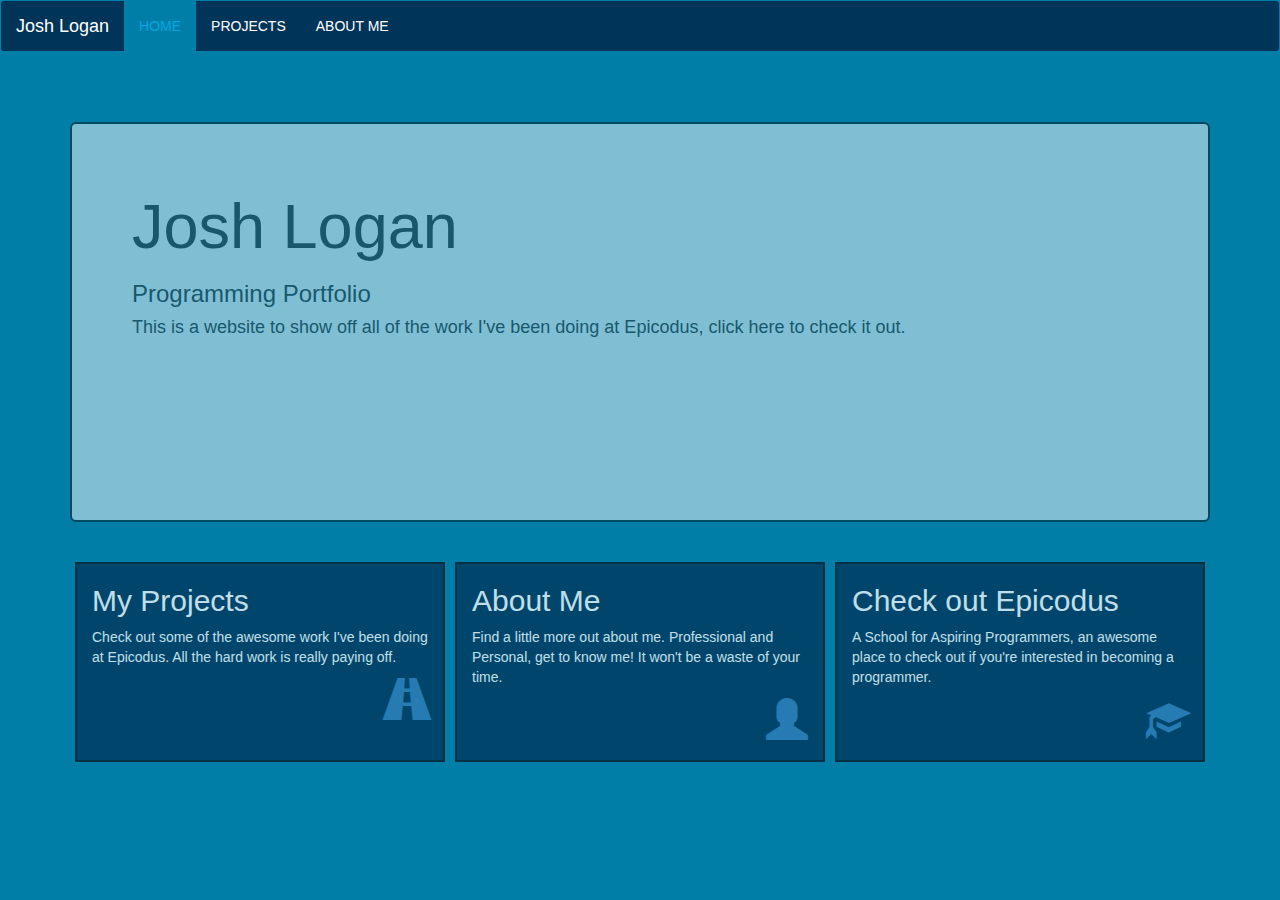
<file: index.html>
<!DOCTYPE html>
<html>
  <head>
    <link href="css/css/bootstrap.css" rel="stylesheet" type="text/css">
    <link href="css/styles.css" rel="stylesheet" type="text/css">
    <script src="js/jquery.js"></script>
    <script src="js/bootstrap.js"></script>

    <title>Joshua Logan's Programming Portfolio</title>

  </head>
  <body>
    <nav class="navbar navbar-default">
      <div class="container-fluid">
        <div class="navbar-header">
          <a class="navbar-brand" href="#">Josh Logan</a>
        </div>
        <ul class="nav navbar-nav">
          <li class="active"><a href="index.html">HOME</a></li>
          <li><a href="projects.html">PROJECTS</a></li>
          <li><a href="about-me.html">ABOUT ME</a></li>
        </ul>
      </div>
    </nav>
    <div class="container">
      <div class="jumbotron">
        <h1>Josh Logan</h1>
        <h3>Programming Portfolio</h3>
        <h4>This is a website to show off all of the work I've been doing at Epicodus, click here to check it out.</h4>
      </div>
    </div>
    <div class="container main-content"
      <div class="row front-content">
        <div class="col-sm-4 text-blocks">
          <h2>My Projects</h2>
          <p>Check out some of the awesome work I've been doing at Epicodus. All the hard work is really paying off.</p>
          <a href="projects.html"><span class="glyphicon glyphicon-road"></span></a>
        </div>
        <div class="col-sm-4 text-blocks">
          <h2>About Me</h2>
          <p>Find a little more out about me. Professional and Personal, get to know me! It won't be a waste of your time.</p>
          <a href="about-me.html"><span class="glyphicon glyphicon-user"></span></a>
        </div>
        <div class="col-sm-4 text-blocks">
          <h2>Check out Epicodus</h2>
          <p>A School for Aspiring Programmers, an awesome place to check out if you're interested in becoming a programmer.</p>
          <a href="http://epicodus.com"><span class="glyphicon glyphicon-education"></span></a>
        </div>
      </div>
    </div>
  </body>
</html>
</file>
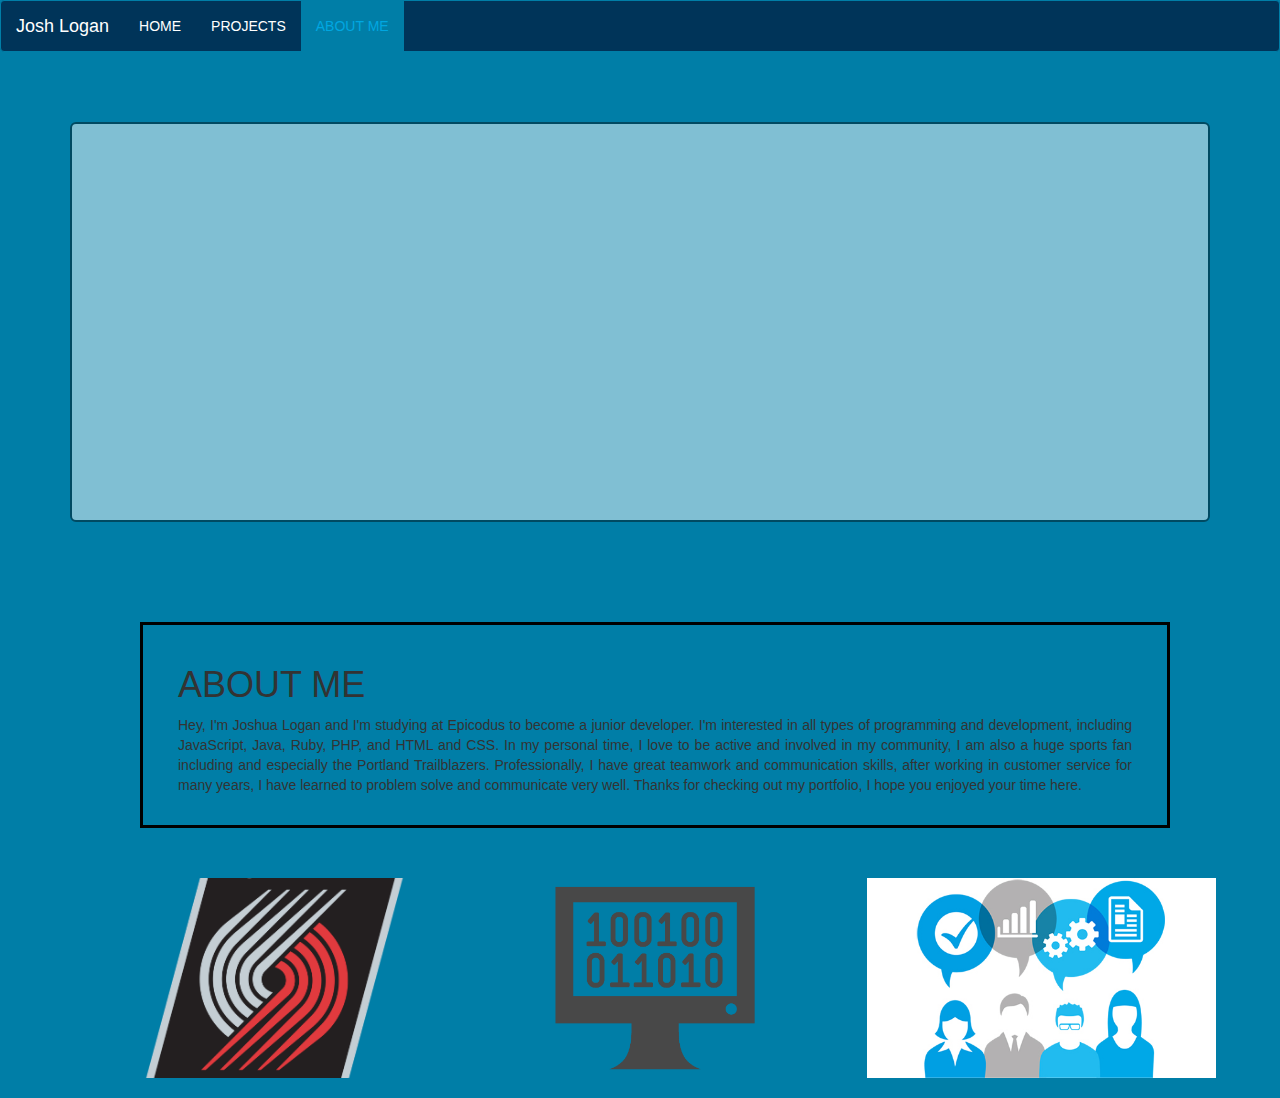
<file: about-me.html>
<!DOCTYPE html>
<html>
  <head>
    <link href="css/css/bootstrap.css" rel="stylesheet" type="text/css">
    <link href="css/styles.css" rel="stylesheet" type="text/css">
    <title>Joshua Logan's Programming Portfolio</title>
  </head>
  <body>
    <nav class="navbar navbar-default">
      <div class="container-fluid">
        <div class="navbar-header">
          <a class="navbar-brand" href="#">Josh Logan</a>
        </div>
        <ul class="nav navbar-nav">
          <li><a href="index.html">HOME</a></li>
          <li><a href="projects.html">PROJECTS</a></li>
          <li class="active"><a href="about-me.html">ABOUT ME</a></li>
        </ul>
      </div>
    </nav>
    <div class="container">
      <div class="jumbotron">

      </div>
    </div>
    <div class="container">
      <div class="container about-me-content">
        <div class="row about-me-row">
          <div class="col-lg-12 about-me-box">
            <h1 class="about-me-title">ABOUT ME</h1>
            <p class="about-me-text">Hey, I'm Joshua Logan and I'm studying at Epicodus to become a junior developer. I'm interested in all types of programming and development, including JavaScript, Java, Ruby, PHP, and HTML and CSS. In my personal time, I love to be active and involved in my community, I am also a huge sports fan including and especially the Portland Trailblazers. Professionally, I have great teamwork and communication skills, after working in customer service for many years, I have learned to problem solve and communicate very well. Thanks for checking out my portfolio, I hope you enjoyed your time here.</p>
          </div>
        </div>
        <div class="row about-me-pics">
          <div class="col-lg-4">
            <img class="about-me-img" src="img/blazers.png" alt="trailblazers logo">
          </div>
          <div class="col-lg-4">
          <img class="about-me-img" src="img/programming0.png" alt="computer screen with computer code">
          </div>
          <div class="col-lg-4">
          <img class="about-me-img" src="img/teamwork.jpg" alt="people sharing ideas">
          </div>
        </div>
      </div>
    </div>
  </body>
</html
</file>
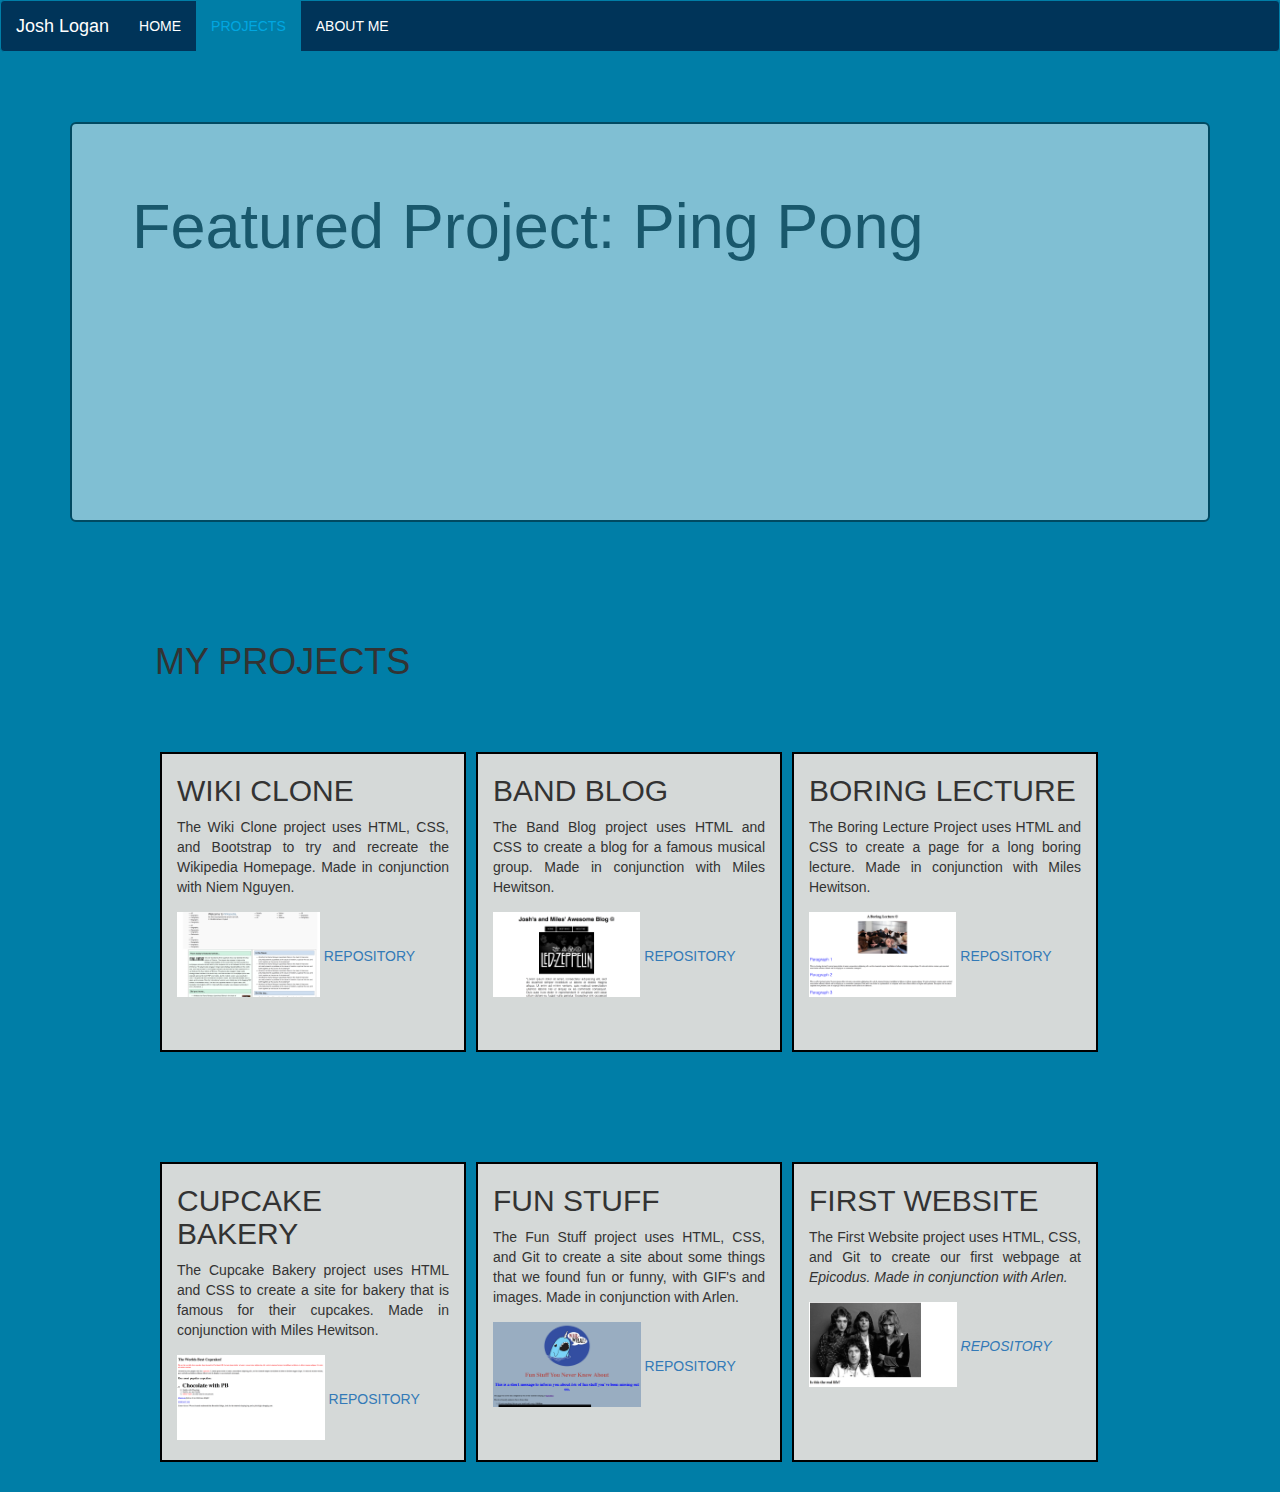
<file: projects.html>
<!DOCTYPE html>
<html>
  <head>
    <link href="css/css/bootstrap.css" rel="stylesheet" type="text/css">
    <link href="css/styles.css" rel="stylesheet" type="text/css">
    <title>Joshua Logan's Programming Portfolio</title>
  <body>
    <nav class="navbar navbar-default">
      <div class="container-fluid">
        <div class="navbar-header">
          <a class="navbar-brand" href="#">Josh Logan</a>
        </div>
        <ul class="nav navbar-nav">
          <li><a href="index.html">HOME</a></li>
          <li class="active"><a href="projects.html">PROJECTS</a></li>
          <li><a href="about-me.html">ABOUT ME</a></li>
        </ul>
      </div>
    </nav>
    <div class="container">
      <div class="jumbotron">
        <h1 id="projects-h1">Featured Project: Ping Pong</h1>
      </div>
    </div>
    <div class="container">
      <div class="container projects-container">
        <div class="row projects-row">
          <h1 class="projects-title">MY PROJECTS</h1>
          <div class="col-lg-4 projects-text-blocks">
            <h2 class="projects-h2">WIKI CLONE</h2>
            <p>The Wiki Clone project uses HTML, CSS, and Bootstrap to try and recreate the Wikipedia Homepage. Made in conjunction with Niem Nguyen.</p>
            <a href="http://vladtheinhaler23.github.io/3.17.16-Bootstrap-wiki-copy-/"><img class="projects-img" src="img/wiki-screen.png" alt="screenshot of a wikipedia clone"></a>
            <a class="projects-links" href="https://github.com/vladtheinhaler23/3.17.16-Bootstrap-wiki-copy-.git">REPOSITORY</a>
          </div>
          <div class="col-lg-4 projects-text-blocks">
            <h2 class="projects-h2">BAND BLOG</h2>
            <p>The Band Blog project uses HTML and CSS to create a blog for a famous musical group. Made in conjunction with Miles Hewitson.</p>
            <a href="http://vladtheinhaler23.github.io/3.16.15-CSS-Styling-CSS-Blog-/"><img class="projects-img" src="img/blog-screen.png" alt="screenshot of a band blog"></a>
            <a class="projects-links" href="https://github.com/vladtheinhaler23/3.16.15-CSS-Styling-CSS-Blog-.git">REPOSITORY</a>
          </div>
          <div class="col-lg-4 projects-text-blocks">
            <h2 class="projects-h2">BORING LECTURE</h2>
            <p>The Boring Lecture Project uses HTML and CSS to create a page for a long boring lecture. Made in conjunction with Miles Hewitson.</p>
            <a href="http://vladtheinhaler23.github.io/3.16.15-CSS-Styling2/"><img class="projects-img" src="img/boring-screen.png" alt="screenshot of a boring lecture webpage"></a>
            <a class="projects-links" href="https://github.com/vladtheinhaler23/3.16.15-CSS-Styling2.git">REPOSITORY</a>
          </div>
        </div>
        <div class="row projects-row">
          <div class="col-lg-4 projects-text-blocks">
            <h2 class="projects-h2">CUPCAKE BAKERY</h2>
            <p>The Cupcake Bakery project uses HTML and CSS to create a site for bakery that is famous for their cupcakes. Made in conjunction with Miles Hewitson.</p>
            <a href="http://vladtheinhaler23.github.io/3.16.15-CSS-Styling/"><img class="projects-img" src="img/cupcake-screen.png" alt="screenshot of a bakery website"></a>
            <a class="projects-links" href="https://github.com/vladtheinhaler23/3.16.15-CSS-Styling.git">REPOSITORY</a>
          </div>
          <div class="col-lg-4 projects-text-blocks">
            <h2 class="projects-h2">FUN STUFF</h2>
            <p>The Fun Stuff project uses HTML, CSS, and Git to create a site about some things that we found fun or funny, with GIF's and images. Made in conjunction with Arlen. </p>
            <a href="http://vladtheinhaler23.github.io/fun-stuff/"><img class="projects-img" src="img/fun-screen.png" alt="screenshot of a fun website"></a>
            <a class="projects-links" href="https://github.com/vladtheinhaler23/FUN.git">REPOSITORY</a>
          </div>
          <div class="col-lg-4 projects-text-blocks">
            <h2 class="projects-h2">FIRST WEBSITE</h2>
            <p>The First Website project uses HTML, CSS, and Git to create our first webpage at <em>Epicodus<em>. Made in conjunction with Arlen.</p>
            <a href="http://vladtheinhaler23.github.io/webpage1/"><img class="projects-img" src="img/first-screen.png" alt="screenshot of my first website"></a>
            <a class="projects-links" href="https://github.com/vladtheinhaler23/webpage1.git">REPOSITORY</a>
          </div>
        </div>
      </div>
    </div>
  </body>
  </html
</file>
<file: css/styles.css>
/*PAGE STYLING*/
body {
  background-color: #007EA7;
}



/*JUMBOTRON*/
.jumbotron {
  margin-top: 50px;
  background-color: #FFFFFF;
  min-height: 400px;
  opacity: 0.50;
  border: solid;
  border-color: #00171F;
  border-width: 2px;
}

/*front-content*/

.front-content {
  margin-left: 50px;
  margin-right: 50px;
  text-align: left;
  text-align: justify;
}

/*GLYPHICONS*/

.glyphicon {
  font-size: 3em;
  float: right;
}

/*text-blocks*/

.text-blocks {
  display: inline-block;
  border: solid;
  border-color: #00171F;
  border-width: 2px;
  background-color: #003459;
  min-height: 200px;
  opacity: 0.75;
  max-width: 370px;
  margin-right: 5px;
  margin-left: 5px;
  margin-top: 10px;
  margin-bottom: 10px;
  color: white;
}

/*about-me*/

.about-me-img {
  max-height: 200px;
  width: auto;
}
.about-me-title{
  text-align: left;
}
.about-me-row{
  margin-left: 50px;
  margin-right: 50px;
  text-align: left;
  text-align: justify;
  border: solid;
  border-width: medium;;
  border-color: black;
  padding: 20px;
  margin-top: 50px;

}
.about-me-content {
  text-align: center;
  padding: 20px;

}
.about-me-pics {
  margin-top: 50px;

}

/*projects*/

.projects-title {
  text-align: left;
  padding-bottom: 50px;
}

.projects-row {
  margin-left: 50px;
  margin-right: 100px;
  text-align: left;
  text-align: justify;
  padding: 20px;
  margin-top: 50px;
}
.projects-text-blocks {
  display: inline-block;
  border: solid;
  border-color: black;
  border-width: 2px;
  background-color: #D5D9D8;
  min-height: 300px;
  max-width: 306px;
  margin-right: 5px;
  margin-left: 5px;
  margin-top: 10px;
  margin-bottom: 10px;
}
.projects-img {
    max-height: 100px;
    width: auto;
    padding-top: 5px;
    padding-bottom: 10px;
}
.projects-links {
  float: none;
}

/*NAVBAR*/
.navbar-default {
  background-color: #003459;
  border-color: #007ea7;
}
.navbar-default .navbar-brand {
  color: #ffffff;
}
.navbar-default .navbar-brand:hover,
.navbar-default .navbar-brand:focus {
  color: #00a7e1;
}
.navbar-default .navbar-text {
  color: #ffffff;
}
.navbar-default .navbar-nav > li > a {
  color: #ffffff;
}
.navbar-default .navbar-nav > li > a:hover,
.navbar-default .navbar-nav > li > a:focus {
  color: #00a7e1;
}
.navbar-default .navbar-nav > .active > a,
.navbar-default .navbar-nav > .active > a:hover,
.navbar-default .navbar-nav > .active > a:focus {
  color: #00a7e1;
  background-color: #007ea7;
}
.navbar-default .navbar-nav > .open > a,
.navbar-default .navbar-nav > .open > a:hover,
.navbar-default .navbar-nav > .open > a:focus {
  color: #00a7e1;
  background-color: #007ea7;
}
.navbar-default .navbar-toggle {
  border-color: #007ea7;
}
.navbar-default .navbar-toggle:hover,
.navbar-default .navbar-toggle:focus {
  background-color: #007ea7;
}
.navbar-default .navbar-toggle .icon-bar {
  background-color: #ffffff;
}
.navbar-default .navbar-collapse,
.navbar-default .navbar-form {
  border-color: #ffffff;
}
.navbar-default .navbar-link {
  color: #ffffff;
}
.navbar-default .navbar-link:hover {
  color: #00a7e1;
}

@media (max-width: 767px) {
  .navbar-default .navbar-nav .open .dropdown-menu > li > a {
    color: #ffffff;
  }
  .navbar-default .navbar-nav .open .dropdown-menu > li > a:hover,
  .navbar-default .navbar-nav .open .dropdown-menu > li > a:focus {
    color: #00a7e1;
  }
  .navbar-default .navbar-nav .open .dropdown-menu > .active > a,
  .navbar-default .navbar-nav .open .dropdown-menu > .active > a:hover,
  .navbar-default .navbar-nav .open .dropdown-menu > .active > a:focus {
    color: #00a7e1;
    background-color: #007ea7;
  }
}
</file>
